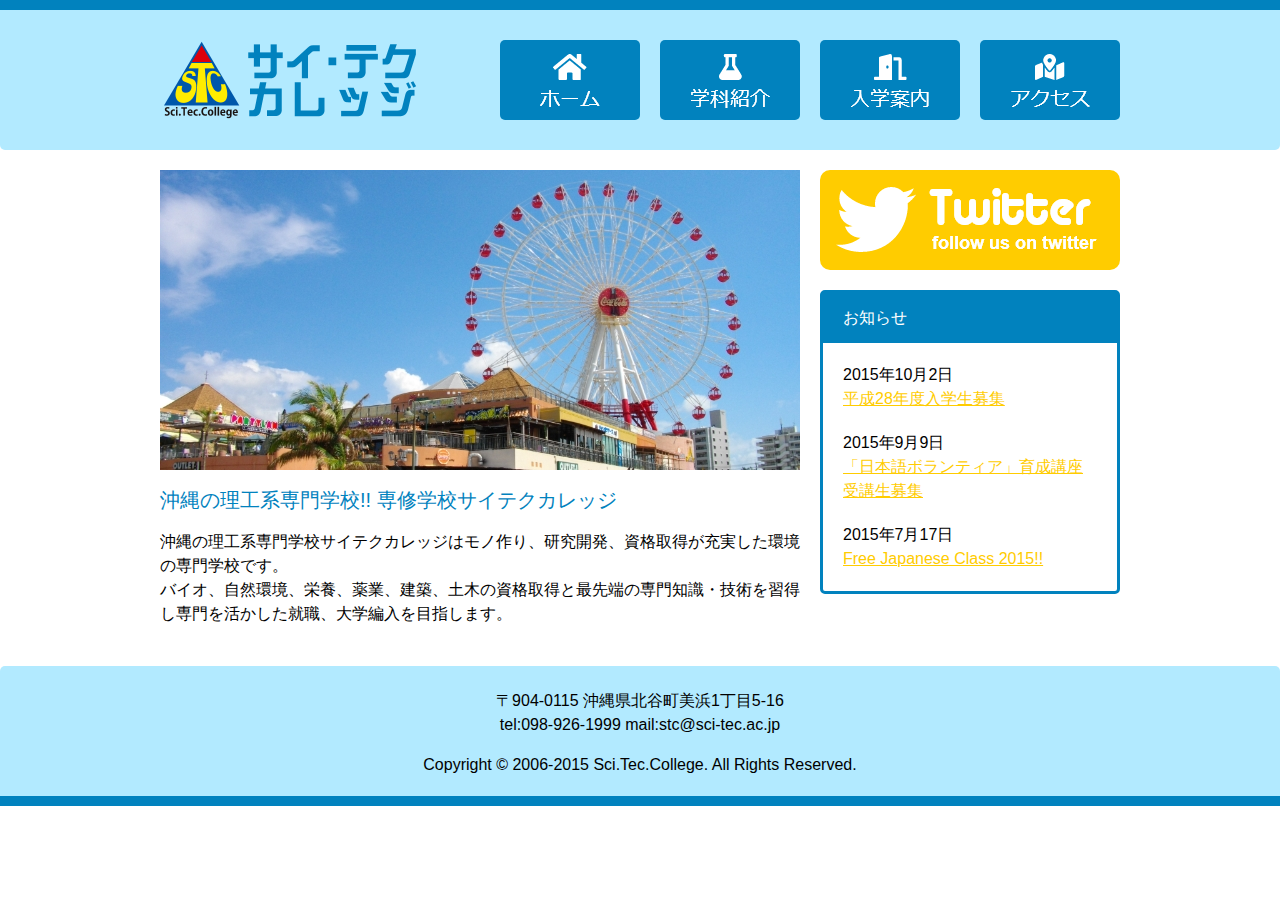
<file: index.html>
<!DOCTYPE html>
<html lang="ja">

<head>
  <meta charset="UTF-8">
  <meta http-equiv="X-UA-Compatible" content="IE=edge">
  <meta name="viewport" content="width=device-width, initial-scale=1.0">
  <link rel="stylesheet" href="css/reset.css">
  <link rel="stylesheet" href="css/hamburger-menu.css">
  <link rel="stylesheet" href="css/style2.css?date=1109">
  <link rel="stylesheet" href="css/responsive.css">
  <title>サイテクカレッジ</title>
  <script src="https://ajax.googleapis.com/ajax/libs/jquery/3.5.1/jquery.min.js"></script>
  <script src="js/hamburger-menu.js"></script>
</head>

<body id="home">
  <div class="page">
    <header>
      <div class="inner">
        <h1><a href="index.html"><img src="images/logo@2x.png" alt="サイテクカレッジ"></a></h1>

        <nav class="pc-nav">
          <ul>
            <li><a href="index.html"><img src="images/nav-home.png" alt="ホーム"></a></li>
            <li><a href="course.html"><img src="images/nav-course.png" alt="学科紹介"></a></li>
            <li><a href="info.html"><img src="images/nav-info.png" width="140" alt="入学案内"></a></li>
            <li><a href="access.html"><img src="images/nav-access.png" alt="アクセス"></a></li>
          </ul>
        </nav>

        <!-- ハンバーガーメニュー -->
        <button class="hamburger-button"></button>

        <!-- ナビゲーション -->
        <nav class="hamburger-nav">
          <ul>
            <li><a href="index.html">ホーム</a></li>
            <li><a href="course.html">学科紹介</a></li>
            <li><a href="info.html">入学案内</a></li>
            <li><a href="access.html">アクセス</a></li>
          </ul>
        </nav>

      </div>
    </header>
    <div class="content">
      <main>
        <div class="main-image">
          <img src="images/main-image.jpg">
        </div>
        <h2>沖縄の理工系専門学校!! 専修学校サイテクカレッジ</h2>
        <p>沖縄の理工系専門学校サイテクカレッジはモノ作り、研究開発、資格取得が充実した環境の専門学校です。<br>
          バイオ、自然環境、栄養、薬業、建築、土木の資格取得と最先端の専門知識・技術を習得し専門を活かした就職、大学編入を目指します。</p>
      </main>
      <aside>
        <div class="banner">
          <a href=""><img src="images/banner-twitter.png" alt="Twitter follow us on twitter"></a>
        </div>
        <div class="news">
          <h2>お知らせ</h2>
          <ul>
            <li><time datetime="2015-10-02">2015年10月2日</time><br><a href="">平成28年度入学生募集</a></li>
            <li><time datetime="2015-09-09">2015年9月9日</time><br><a href="">「日本語ボランティア」育成講座 受講生募集</a></li>
            <li><time datetime="2015-07-17">2015年7月17日</time><br><a href="">Free Japanese Class 2015!!</a></li>
          </ul>
        </div>
      </aside>
    </div>
    <footer>
      <address>
        〒904-0115 沖縄県北谷町美浜1丁目5-16<br>
        tel:098-926-1999 mail:stc@sci-tec.ac.jp
      </address>
      <p><small>Copyright &copy; 2006-2015 Sci.Tec.College. <br>All Rights Reserved.</small></p>
    </footer>
  </div>
</body>

</html>
</file>
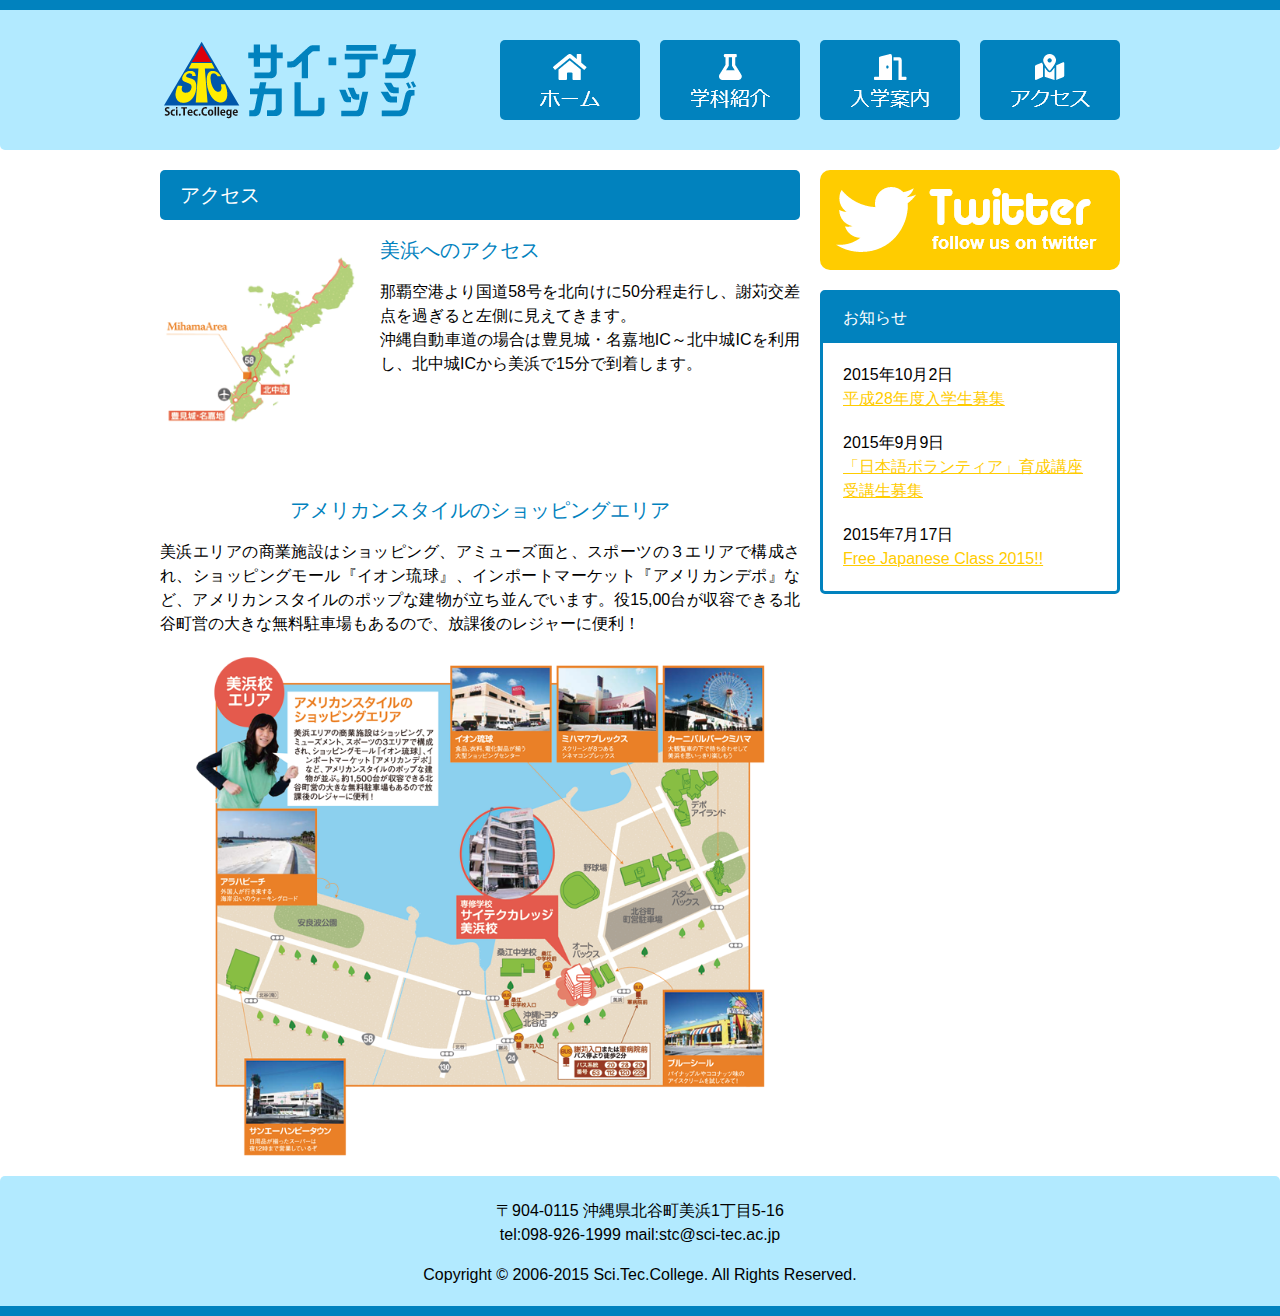
<file: access.html>
<!DOCTYPE html>
<html lang="ja">

<head>
  <meta charset="UTF-8">
  <meta http-equiv="X-UA-Compatible" content="IE=edge">
  <meta name="viewport" content="width=device-width, initial-scale=1.0">
  <link rel="stylesheet" href="css/reset.css">
  <link rel="stylesheet" href="css/hamburger-menu.css">
  <link rel="stylesheet" href="css/style2.css">
  <link rel="stylesheet" href="css/responsive.css">
  <title>アクセス | サイテクカレッジ</title>
  <script src="https://ajax.googleapis.com/ajax/libs/jquery/3.5.1/jquery.min.js"></script>
  <script src="js/hamburger-menu.js"></script>
</head>

<body id="access" class="others">
  <div class="page">
    <header>
      <div class="inner">
        <h1><a href="index.html"><img src="images/logo.png" alt="サイテクカレッジ"></a></h1>
        <nav class="pc-nav">
          <ul>
            <li><a href="index.html"><img src="images/nav-home.png" alt="ホーム"></a></li>
            <li><a href="course.html"><img src="images/nav-course.png" alt="学科紹介"></a></li>
            <li><a href="info.html"><img src="images/nav-info.png" width="140" alt="入学案内"></a></li>
            <li><a href="access.html"><img src="images/nav-access.png" alt="アクセス"></a></li>
          </ul>
        </nav>
        <!-- ハンバーガーメニュー -->
        <button class="hamburger-button"></button>

        <!-- ナビゲーション -->
        <nav class="hamburger-nav">
          <ul>
            <li><a href="index.html">ホーム</a></li>
            <li><a href="course.html">学科紹介</a></li>
            <li><a href="info.html">入学案内</a></li>
            <li><a href="access.html">アクセス</a></li>
          </ul>
        </nav>
      </div>
    </header>

    <div class="content">
      <main>
        <h2>アクセス</h2>
        <section class="card">
          <img src="images/map-okinawa.png" alt="美浜へのアクセス地図">
          <div class="desc">
            <h3>美浜へのアクセス</h3>
            <p>那覇空港より国道58号を北向けに50分程走行し、謝苅交差点を過ぎると左側に見えてきます。<br>
              沖縄自動車道の場合は豊見城・名嘉地IC～北中城ICを利用し、北中城ICから美浜で15分で到着します。</p>
          </div>
        </section>
        <section class="shopping">
          <h3>アメリカンスタイルのショッピングエリア</h3>
          <p>
            美浜エリアの商業施設はショッピング、アミューズ面と、スポーツの３エリアで構成され、ショッピングモール『イオン琉球』、インポートマーケット『アメリカンデポ』など、アメリカンスタイルのポップな建物が立ち並んでいます。役15,00台が収容できる北谷町営の大きな無料駐車場もあるので、放課後のレジャーに便利！
          </p>
          <img src="images/map-mihama.png" alt="サイテクカレッジ美浜のアクセス地図">
        </section>
      </main>
      <aside>
        <div class="banner">
          <a href=""><img src="images/banner-twitter.png" alt="Twitter follow us on twitter"></a>
        </div>
        <div class="news">
          <h2>お知らせ</h2>
          <ul>
            <li><time datetime="2015-10-02">2015年10月2日</time><br><a href="">平成28年度入学生募集</a></li>
            <li><time datetime="2015-09-09">2015年9月9日</time><br><a href="">「日本語ボランティア」育成講座 受講生募集</a></li>
            <li><time datetime="2015-07-17">2015年7月17日</time><br><a href="">Free Japanese Class 2015!!</a></li>
          </ul>
        </div>
      </aside>
    </div>
    <footer>
      <address>
        〒904-0115 沖縄県北谷町美浜1丁目5-16<br>
        tel:098-926-1999 mail:stc@sci-tec.ac.jp
      </address>
      <p><small>Copyright &copy; 2006-2015 Sci.Tec.College. <br>All Rights Reserved.</small></p>
    </footer>
  </div>
</body>

</html>
</file>
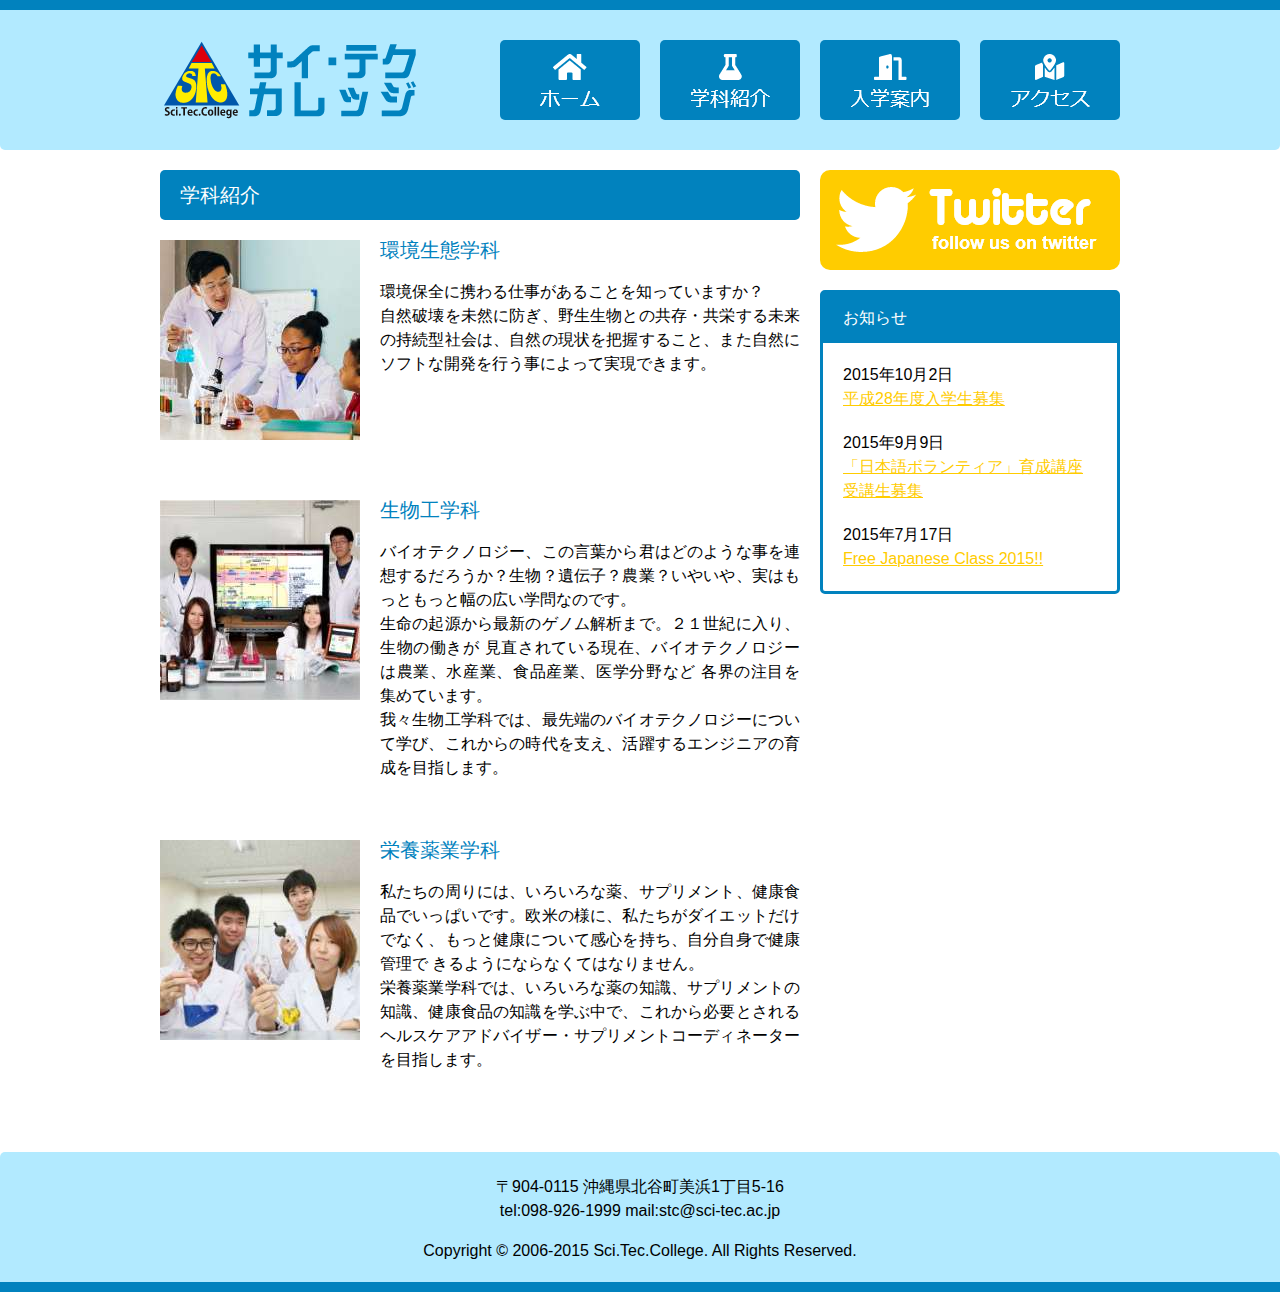
<file: course.html>
<!DOCTYPE html>
<html lang="ja">

<head>
  <meta charset="UTF-8">
  <meta http-equiv="X-UA-Compatible" content="IE=edge">
  <meta name="viewport" content="width=device-width, initial-scale=1.0">
  <link rel="stylesheet" href="css/reset.css">
  <link rel="stylesheet" href="css/hamburger-menu.css">
  <link rel="stylesheet" href="css/style2.css">
  <link rel="stylesheet" href="css/responsive.css">
  <title>学科紹介 | サイテクカレッジ</title>
  <script src="https://ajax.googleapis.com/ajax/libs/jquery/3.5.1/jquery.min.js"></script>
  <script src="js/hamburger-menu.js"></script>
</head>

<body id="course" class="others">

  <div class="page">
    <header>
      <div class="inner">
        <h1><a href="index.html"><img src="images/logo.png" alt="サイテクカレッジ"></a></h1>
        <nav class="pc-nav">
          <ul>
            <li><a href="index.html"><img src="images/nav-home.png" alt="ホーム"></a></li>
            <li><a href="course.html"><img src="images/nav-course.png" alt="学科紹介"></a></li>
            <li><a href="info.html"><img src="images/nav-info.png" width="140" alt="入学案内"></a></li>
            <li><a href="access.html"><img src="images/nav-access.png" alt="アクセス"></a></li>
          </ul>
        </nav>
        <!-- ハンバーガーメニュー -->
        <button class="hamburger-button"></button>

        <!-- ナビゲーション -->
        <nav class="hamburger-nav">
          <ul>
            <li><a href="index.html">ホーム</a></li>
            <li><a href="course.html">学科紹介</a></li>
            <li><a href="info.html">入学案内</a></li>
            <li><a href="access.html">アクセス</a></li>
          </ul>
        </nav>
      </div>
    </header>

    <div class="content">
      <main>
        <h2>学科紹介</h2>
        <section class="card">
          <img src="images/course-kankyo.jpg" alt="環境生態学科">
          <div class="desc">
            <h3>環境生態学科</h3>
            <p>環境保全に携わる仕事があることを知っていますか？<br>
              自然破壊を未然に防ぎ、野生生物との共存・共栄する未来の持続型社会は、自然の現状を把握すること、また自然にソフトな開発を行う事によって実現できます。</p>
          </div>
        </section>
        <section class="card">
          <img src="images/seibutsu.jpg" alt="生物工学科">
          <div class="desc">
            <h3>生物工学科</h3>
            <p>バイオテクノロジー、この言葉から君はどのような事を連想するだろうか？生物？遺伝子？農業？いやいや、実はもっともっと幅の広い学問なのです。<br>
              生命の起源から最新のゲノム解析まで。２１世紀に入り、生物の働きが 見直されている現在、バイオテクノロジーは農業、水産業、食品産業、医学分野など 各界の注目を集めています。<br>
              我々生物工学科では、最先端のバイオテクノロジーについて学び、これからの時代を支え、活躍するエンジニアの育成を目指します。</p>
          </div>
        </section>
        <section class="card">
          <img src="images/kankyo.jpg" alt="栄養薬業学科">
          <div class="desc">
            <h3>栄養薬業学科</h3>
            <p>私たちの周りには、いろいろな薬、サプリメント、健康食品でいっぱいです。欧米の様に、私たちがダイエットだけでなく、もっと健康について感心を持ち、自分自身で健康管理で きるようにならなくてはなりません。<br>
              栄養薬業学科では、いろいろな薬の知識、サプリメントの知識、健康食品の知識を学ぶ中で、これから必要とされるヘルスケアアドバイザー・サプリメントコーディネーターを目指します。</p>
          </div>
        </section>
      </main>
      <aside>
        <div class="banner">
          <a href=""><img src="images/banner-twitter.png" alt="Twitter follow us on twitter"></a>
        </div>
        <div class="news">
          <h2>お知らせ</h2>
          <ul>
            <li><time datetime="2015-10-02">2015年10月2日</time><br><a href="">平成28年度入学生募集</a></li>
            <li><time datetime="2015-09-09">2015年9月9日</time><br><a href="">「日本語ボランティア」育成講座 受講生募集</a></li>
            <li><time datetime="2015-07-17">2015年7月17日</time><br><a href="">Free Japanese Class 2015!!</a></li>
          </ul>
        </div>
      </aside>
    </div>
    <footer>
      <address>
        〒904-0115 沖縄県北谷町美浜1丁目5-16<br>
        tel:098-926-1999 mail:stc@sci-tec.ac.jp
      </address>
      <p><small>Copyright &copy; 2006-2015 Sci.Tec.College. <br>All Rights Reserved.</small></p>
    </footer>
  </div>
</body>

</html>
</file>
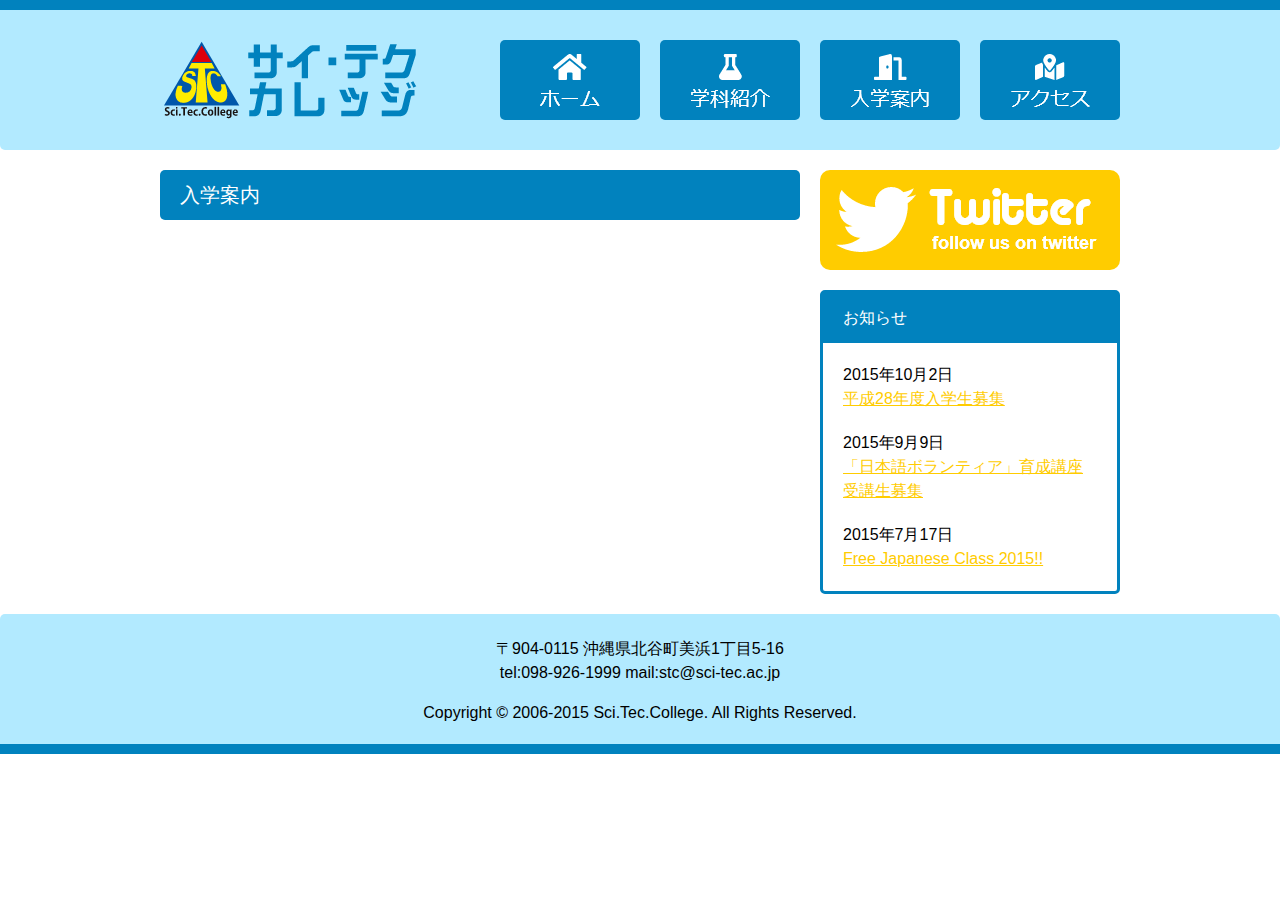
<file: info.html>
<!DOCTYPE html>
<html lang="ja">

<head>
  <meta charset="UTF-8">
  <meta http-equiv="X-UA-Compatible" content="IE=edge">
  <meta name="viewport" content="width=device-width, initial-scale=1.0">
  <link rel="stylesheet" href="css/reset.css">
  <link rel="stylesheet" href="css/hamburger-menu.css">
  <link rel="stylesheet" href="css/style2.css">
  <link rel="stylesheet" href="css/responsive.css">
  <title>入学案内 | サイテクカレッジ</title>
  <script src="https://ajax.googleapis.com/ajax/libs/jquery/3.5.1/jquery.min.js"></script>
  <script src="js/hamburger-menu.js"></script>
</head>

<body id="info" class="others">
  <div class="page">
    <header>
      <div class="inner">
        <h1><a href="index.html"><img src="images/logo.png" alt="サイテクカレッジ"></a></h1>
        <nav class="pc-nav">
          <ul>
            <li><a href="index.html"><img src="images/nav-home.png" alt="ホーム"></a></li>
            <li><a href="course.html"><img src="images/nav-course.png" alt="学科紹介"></a></li>
            <li><a href="info.html"><img src="images/nav-info.png" width="140" alt="入学案内"></a></li>
            <li><a href="access.html"><img src="images/nav-access.png" alt="アクセス"></a></li>
          </ul>
        </nav>
        <!-- ハンバーガーメニュー -->
        <button class="hamburger-button"></button>

        <!-- ナビゲーション -->
        <nav class="hamburger-nav">
          <ul>
            <li><a href="index.html">ホーム</a></li>
            <li><a href="course.html">学科紹介</a></li>
            <li><a href="info.html">入学案内</a></li>
            <li><a href="access.html">アクセス</a></li>
          </ul>
        </nav>
      </div>
    </header>
    <div class="content">
      <main>
        <h2>入学案内</h2>
      </main>
      <aside>
        <div class="banner">
          <a href=""><img src="images/banner-twitter.png" alt="Twitter follow us on twitter"></a>
        </div>
        <div class="news">
          <h2>お知らせ</h2>
          <ul>
            <li><time datetime="2015-10-02">2015年10月2日</time><br><a href="">平成28年度入学生募集</a></li>
            <li><time datetime="2015-09-09">2015年9月9日</time><br><a href="">「日本語ボランティア」育成講座 受講生募集</a></li>
            <li><time datetime="2015-07-17">2015年7月17日</time><br><a href="">Free Japanese Class 2015!!</a></li>
          </ul>
        </div>
      </aside>
    </div>
    <footer>
      <address>
        〒904-0115 沖縄県北谷町美浜1丁目5-16<br>
        tel:098-926-1999 mail:stc@sci-tec.ac.jp
      </address>
      <p><small>Copyright &copy; 2006-2015 Sci.Tec.College. <br>All Rights Reserved.</small></p>
    </footer>
  </div>
</body>

</html>
</file>
<file: css/hamburger-menu.css>
@charset "utf-8";
/* CSS Document */

.hamburger-button {
  display: flex; /* media query時にはflexでもどして */
  justify-content: center;
  align-items: center;
  position: absolute;
  top: 50px;
  right: 20px;
  z-index: 1002;
  background-color: #fff;
  border: none;
  cursor: pointer;
  width: 40px;
  height: 40px;
  outline: none;
}
.hamburger-button svg {
  height: 25px; /* autoではなく同じ数字で */
  width: 25px; /* autoではなく同じ数字で */
}
.hamburger-button path {
  fill: #000;
}
.hamburger-nav {
  position: fixed;
  width: 100%;
  background-color: #fff;
  z-index: 1001;
  padding: 20px;
  display: none;
}
#hamburger-overlay {
  position: fixed;
  top: 0;
  bottom: 0;
  left: 0;
  right: 0;
  background-color: rgba(0,0,0,.5);
  pointer-events: none;
  opacity: 0;
  z-index: 1000;
}
</file>
<file: css/style2.css>
/* ------------------
  全体構造
------------------ */
body {
  font-family: 'ヒラギノ角ゴ Pro W3', 'Hiragino Kaku Gothic Pro','メイリオ', 'Meiryo', '游ゴシック', 'Yu Gothic', 'ＭＳ Ｐゴシック', 'MS PGothic', sans-serif;
  font-size: 16px;
  background-color: #fff;
  color: #000;
}
.content {
  display: flex;
  justify-content: space-between;
  align-items: flex-start;
  width: 960px;
  margin: 0 auto 20px auto;
}
.others main h2 {
  background-color: #0182be;
  color: #fff;
  font-size: 20px;
  height: 50px;
  line-height: 50px;
  padding: 0 20px;
  border-radius: 5px;
  margin-bottom: 20px;
}
/* カードデザイン */
main .card {
  display: flex;
  justify-content: flex-start;
  align-items: flex-start;
  margin-bottom: 60px;
}
main .card img {
  margin-right: 20px;
}
main .card .desc {
  width: 420px;
}
main .card h3 {
  font-size: 20px;
  color: #0182be;
  margin-bottom: 20px;
}
main .card p {
  line-height: 1.5;
  text-align: justify;
}



/* ------------------
  ヘッダー
------------------ */
header {
  background-color: #b2eaff;
  border-top: 10px solid #0182be;
  padding: 0 20px;
  margin-bottom: 20px;
  border-radius: 0 0 5px 5px;
}
header .inner {
  height: 140px;
  display: flex;
  justify-content: space-between;
  align-items: center;
  width: 960px;
  margin: 0 auto;
}
header h1 img{
  width: 260px;
  height: 80px;
}
/* pc用のナビゲーション */
header .pc-nav ul {
  display: flex;
}
header .pc-nav li {
  margin-left: 20px;
}

/* ------------------
  メイン
------------------ */
main {
  width: 640px;
}

/* ------------------
  サイド
------------------ */
aside {
  width: 300px;
}
aside .banner {
  margin-bottom: 20px;
}
aside .news {
  border: 3px solid #0182be;
  border-radius: 5px;
}
aside .news h2 {
  background-color: #0182be;
  color: #fff;
  height: 50px;
  line-height: 50px;
  padding: 0 20px;
}
aside .news ul {
  margin: 20px 20px 0 20px;
}
aside .news li {
  margin-bottom: 20px;
  line-height: 1.5;
}
aside .news a {
  color: #ffcc00;
}

/* ------------------
  フッター
------------------ */
footer {
  background-color: #b2eaff;
  border-bottom: 10px solid #0182be;
  border-radius: 5px 5px 0 0;
  height: 140px;
  /* 中央配置 */
  display: flex;
  flex-direction: column;
  justify-content: center;
  align-items: center;
  text-align: center;
}
footer address {
  line-height: 1.5;
  margin-bottom: 20px;
}

footer small br{
  display: none;
}

/* ------------------
  トップページ
------------------ */
#home main .main-image {
  margin-bottom: 20px;
}
#home main h2 {
  font-size: 20px;
  color: #0182be;
  margin-bottom: 20px;
}
#home main p {
  line-height: 1.5;
  margin-bottom: 20px;
  text-align: justify;
}

/* ------------------
  学科紹介
------------------ */


/* ------------------
  入学案内
------------------ */


/* ------------------
  アクセス
------------------ */
#access main .shopping h3 {
  color: #0182be;
  font-size: 20px;
  text-align: center;
  margin-bottom: 20px;
}
#access main .shopping p {
  line-height: 1.5;
  margin-bottom: 20px;
  text-align: justify;
}

/* ハンバーガーメニュー */
  /* PC時には非表示 */
  .hamburger-button {
    display: none;
  }
</file>
<file: css/responsive.css>
@media(max-width:500px){

/* ------------------
  全体構造
------------------ */

/* 幅調整(横スクロールバーを消す) */
    .content {
        width: auto;
      }

/* ------------------
  ヘッダー
------------------ */
    header .inner {
        width: auto;
    }
    /* ナビゲーションを消す */
      header nav.pc-nav{
          display: none; 
      }
      /* flexを取り除く*/
      .content {
        display: block;
      }


/* ------------------
  メイン
------------------ */
    main {
    width: auto;
    margin-bottom: 60px;
  }
  main .card {
    display: block;
    text-align: center;
  }
    main .card img {
      margin-bottom: 20px;
      margin-right: 0;
  }
    main .card .desc {
    width: auto;
  }
  .others main{
    margin: 0 10px;
  }

/* ------------------
  サイド
------------------ */
      /* サイドを中央に */
      aside {
        margin: 20px auto 60px auto;
    }

/* ------------------
  フッター
------------------ */
    /* PC版では display:none で改行を消し、スマホでは次のようにインライン要素にして改行させる */
    footer small br{
        display: inline;
      }

/* ------------------
  トップページ
------------------ */

      #home main h2{
          margin-left: 10px;
          margin-right: 10px;
      }
      #home main p {
        margin-left: 10px;
        margin-right: 10px;
      }

  /* スマホ表示時 */
    /* ハンバーガーメニュー */
    .hamburger-button path {
      fill:red;
    }

    .hamburger-button {
      display: flex;
      justify-content: center;
      align-items: center;
      position: absolute;
      top: 60px;
      right: 30px;
    }
    /* メニューボタン */
    .hamburger-button {
      background-color: transparent;
    }
    /* アイコン */
    .hamburger-button svg {
      width: 40px;
      height: 40px;
    }

    /* ナビゲーション */
    .hamburger-nav {
      height: 100%;
    }
    .hamburger-nav li{
      padding: 10px;
      border-bottom: 1px solid #ddd;
    }
    .hamburger-nav a{
      text-decoration: none;
    }
}
</file>
